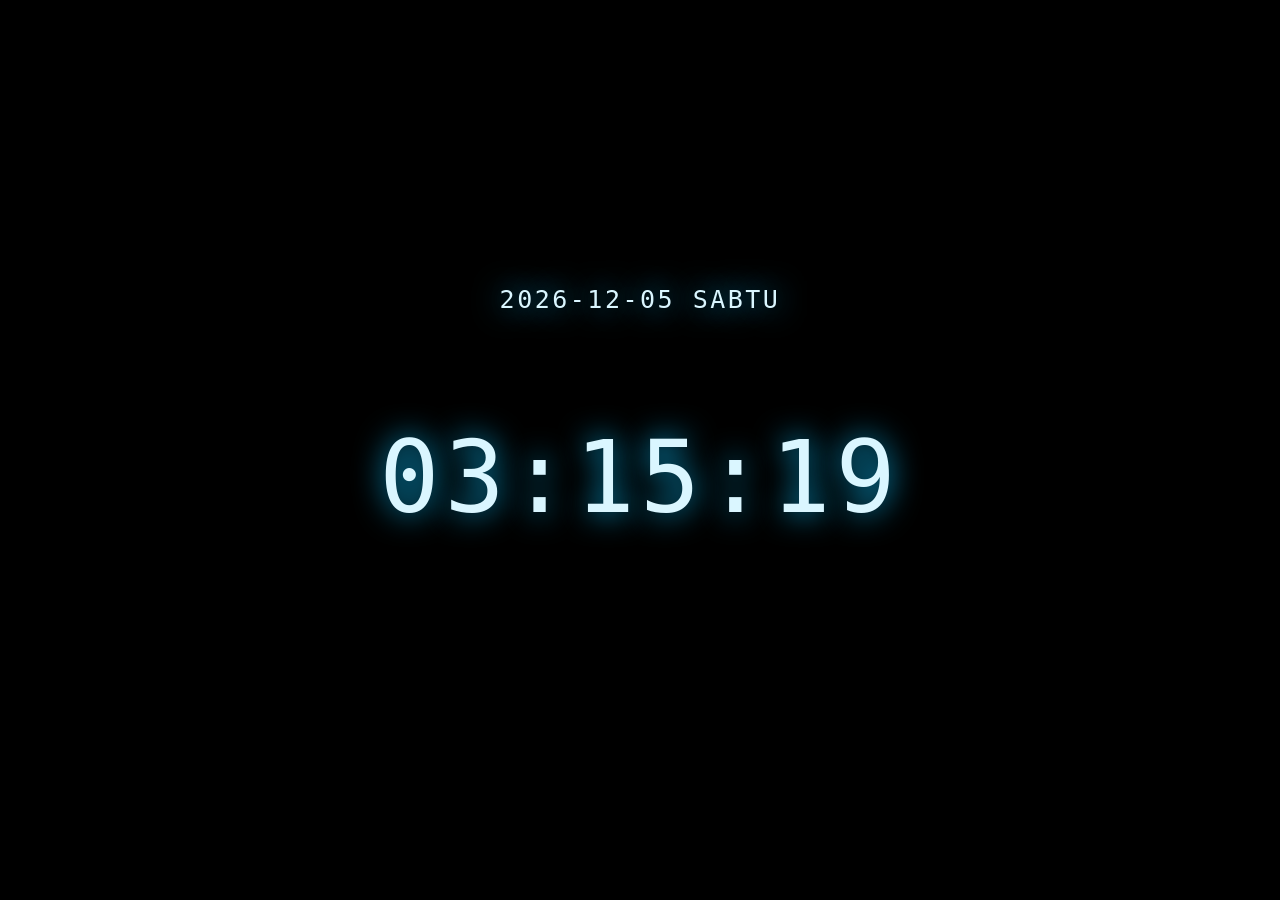
<file: 1. Digital Clock Indonesia Version/index.html>
<!DOCTYPE html>
<html lang="en">
    <title> Digital Clock</title>

    <head>
        <meta charset="utf-8">
        <link rel="stylesheet" href="styles.css">
        <link href="/img/Photo Profile Instagram.png" rel="shortcut icon">
    </head>
    <body class="bg">
        <div class="clock">
            <p id="date"></p>
            <p id="time"></p>
        </div>

        <script>
            const WEEK = ["MINGGU", "SENIN", "SELASA", "RABU", "KAMIS", "JUMAT", "SABTU "];

            function updateTime() {
                var now = new Date();

                document.getElementById("time").innerText =
                        zeroPadding(now.getHours(), 2) + ":" +
                        zeroPadding(now.getMinutes(), 2) + ":" +
                        zeroPadding(now.getSeconds(), 2);

                document.getElementById("date").innerText =
                        now.getFullYear() + "-" +
                        zeroPadding(now.getMonth() + 1, 2) + "-" +
                        zeroPadding(now.getDate(), 2) + " " +
                        WEEK[now.getDay()];
            }

            updateTime();
            setInterval(updateTime, 1000);

            function zeroPadding(num, digit) {
                return String(num).padStart(digit, '0');
            }
        </script>
    </body>
</html>
</file>
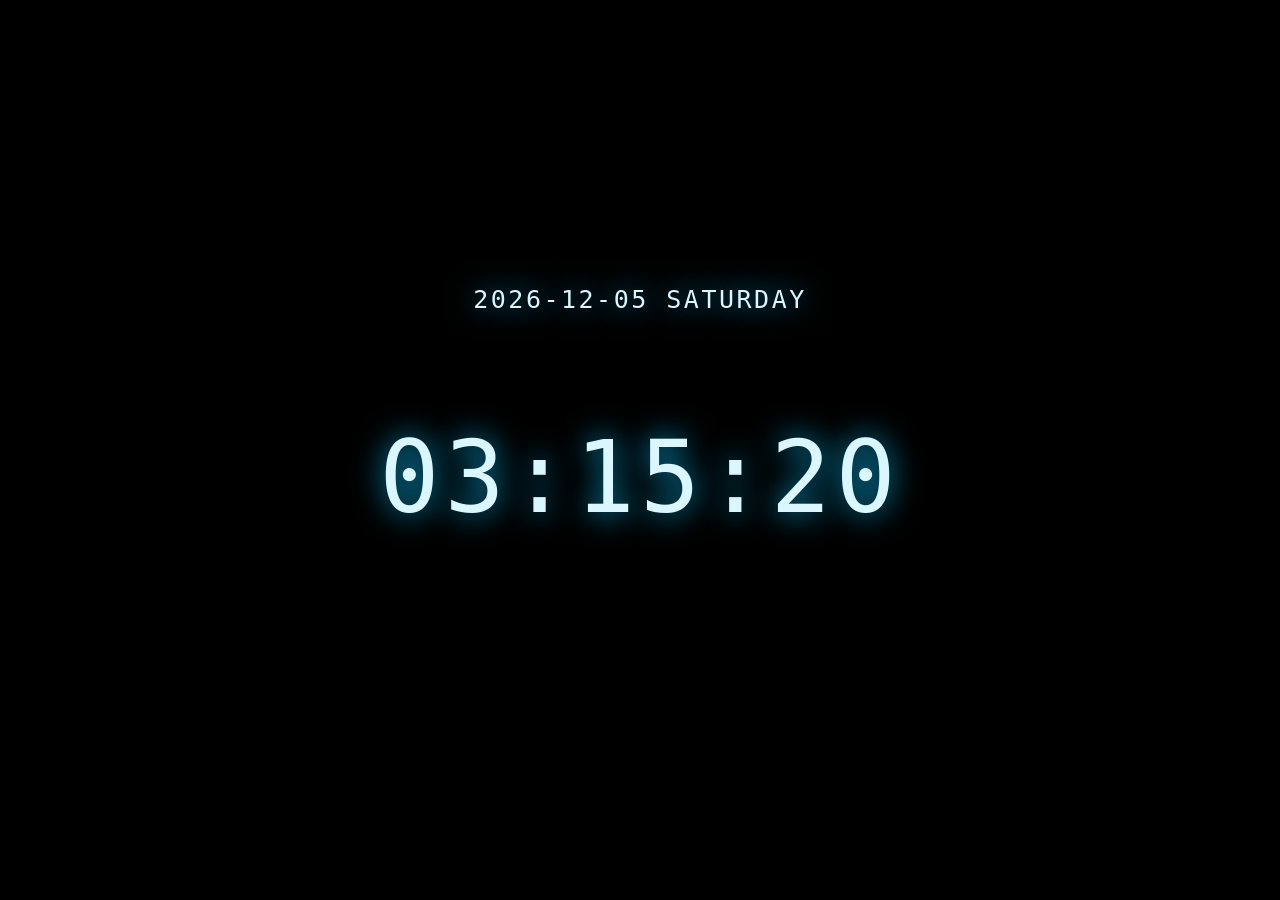
<file: 2. Digital Clock English Version/index.html>
<!DOCTYPE html>
<html lang="en">
    <title> Digital Clock</title>

    <head>
        <meta charset="utf-8">
        <link rel="stylesheet" href="styles.css">
        <link href="/img/Photo Profile Instagram.png" rel="shortcut icon">
    </head>
    <body class="bg">
        <div class="clock">
            <p id="date"></p>
            <p id="time"></p>
        </div>

        <script>
            const WEEK = ["SUNDAY", "MONDAY", "TUESDAY", "WEDNESDAY", "THURSDAY", "FRIDAY", "SATURDAY"];

            function updateTime() {
                var now = new Date();

                document.getElementById("time").innerText =
                        zeroPadding(now.getHours(), 2) + ":" +
                        zeroPadding(now.getMinutes(), 2) + ":" +
                        zeroPadding(now.getSeconds(), 2);

                document.getElementById("date").innerText =
                        now.getFullYear() + "-" +
                        zeroPadding(now.getMonth() + 1, 2) + "-" +
                        zeroPadding(now.getDate(), 2) + " " +
                        WEEK[now.getDay()];
            }

            updateTime();
            setInterval(updateTime, 1000);

            function zeroPadding(num, digit) {
                return String(num).padStart(digit, '0');
            }
        </script>
    </body>
</html>
</file>
<file: 1. Digital Clock Indonesia Version/styles.css>
.html {
    height: 100%;
    background: radial-gradient(ellipse at center, #0a2e38 0%, black 70%);
}

.p {
    margin: 0;
    padding: 0;
}

.clock {
    font-family: "Share Tech Mono", monospace;
    text-align: center;
    position: absolute;
    left: 50%;
    top: 50%;
    transform: translate(-50%, -50%);
    color: #daf6ff;
    text-shadow: 0 0 30px #0aafe6, 0 0 20px rgba(10, 175, 230, 0);
    -webkit-transform: translate(-50%, -50%);
    -moz-transform: translate(-50%, -50%);
    -ms-transform: translate(-50%, -50%);
    -o-transform: translate(-50%, -50%);
}

#time {
    letter-spacing: 0.05em;
    font-size: 100px;
    padding: 5px 0;
}

#date {
    letter-spacing: 0.1em;
    font-size: 25px;
}

.bg {
    background: #000;
}
</file>
<file: 2. Digital Clock English Version/styles.css>
.html {
    height: 100%;
    background: radial-gradient(ellipse at center, #0a2e38 0%, black 70%);
}

.p {
    margin: 0;
    padding: 0;
}

.clock {
    font-family: "Share Tech Mono", monospace;
    text-align: center;
    position: absolute;
    left: 50%;
    top: 50%;
    transform: translate(-50%, -50%);
    color: #daf6ff;
    text-shadow: 0 0 30px #0aafe6, 0 0 20px rgba(10, 175, 230, 0);
    -webkit-transform: translate(-50%, -50%);
    -moz-transform: translate(-50%, -50%);
    -ms-transform: translate(-50%, -50%);
    -o-transform: translate(-50%, -50%);
}

#time {
    letter-spacing: 0.05em;
    font-size: 100px;
    padding: 5px 0;
}

#date {
    letter-spacing: 0.1em;
    font-size: 25px;
}

.bg {
    background: #000;
}
</file>
